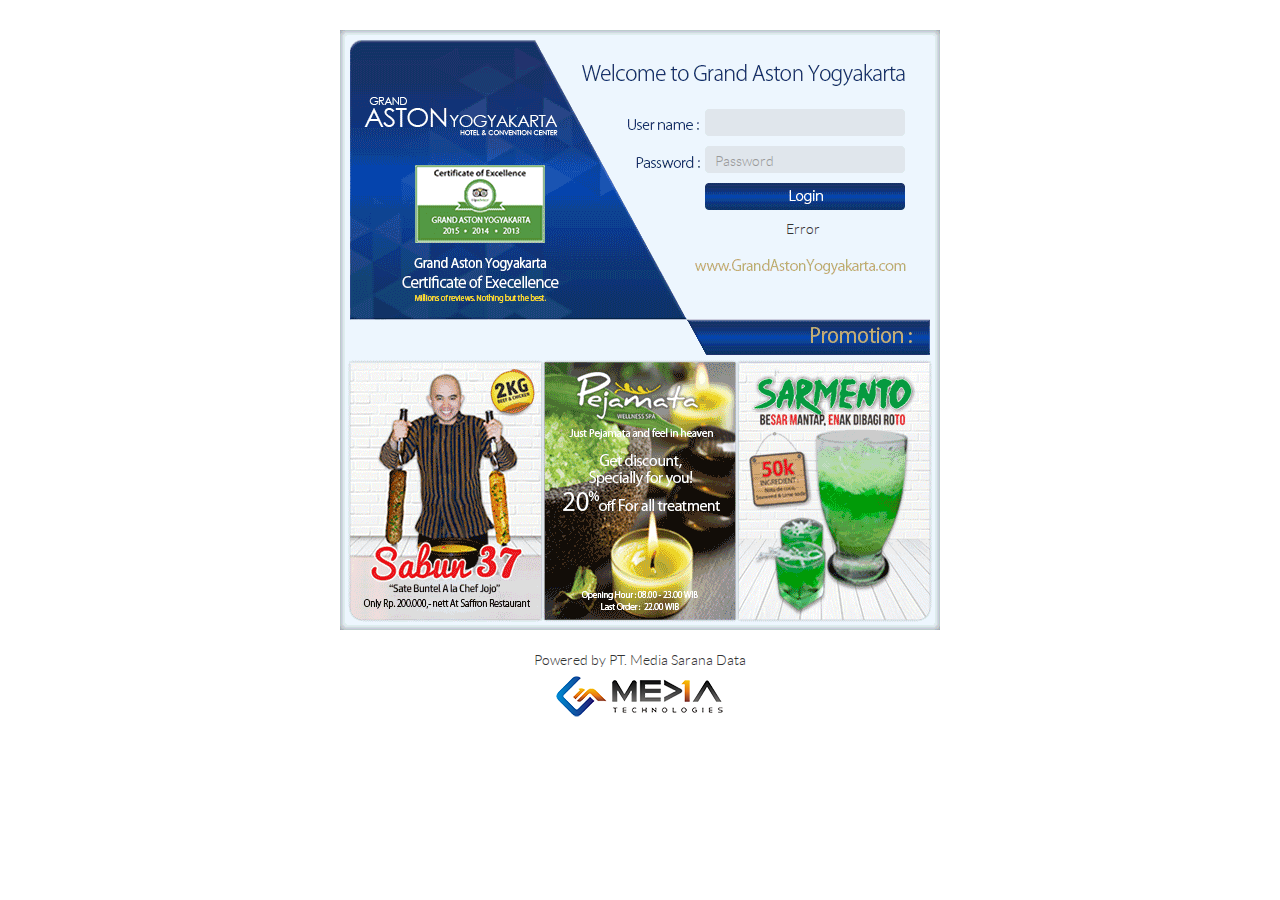
<file: index.html>
<!DOCTYPE html>
<html lang="en">
    <head>
        <meta charset="utf-8">
        <title>Grand Aston</title>
        <meta name="viewport" content="width=device-width, initial-scale=1.0">
        <link href="aset/bootstrap/css/bootstrap.css" rel="stylesheet">
        <link href="aset/style/style.css" rel="stylesheet">
    </head>
    <body>
    <div class="container">
        <div id="form_div">
            <form class="form-vertical login" name="login" id="login" action="" method="post">

                <input type="hidden" name="dst" value="$(link-orig)" />
                <input type="hidden" name="popup" value="true" />

                <div class="form-group">
                    <input placeholder="Username" onfocus="this.placeholder=''" onblur="this.placeholder='Username'" type="text" id="username" name="username" class="form-control custom_input" value="">
                </div>

                <div class="form-group">
                    <input placeholder="Password" onfocus="this.placeholder=''" onblur="this.placeholder='Password'" type="password" id="password" name="password " class="form-control custom_input">
                </div>

                <input id="login_button" type="image" src="aset/images/login_button.png" alt="Submit" width="219" height="33">

                <p class="error">Error</p>
            </form>
        </div>

        <div class="d" id="footer_area">
            <p>Powered by <a href="http://www.gmedia.net.id">PT. Media Sarana Data</a></p>
        </div>
    </div>

    <script src="aset/jquery/jquery.min.js"></script>
    <script type="text/javascript">
        <!--
            document.login.username.focus();
        //-->
    </script>
  </body>
</html>
</file>
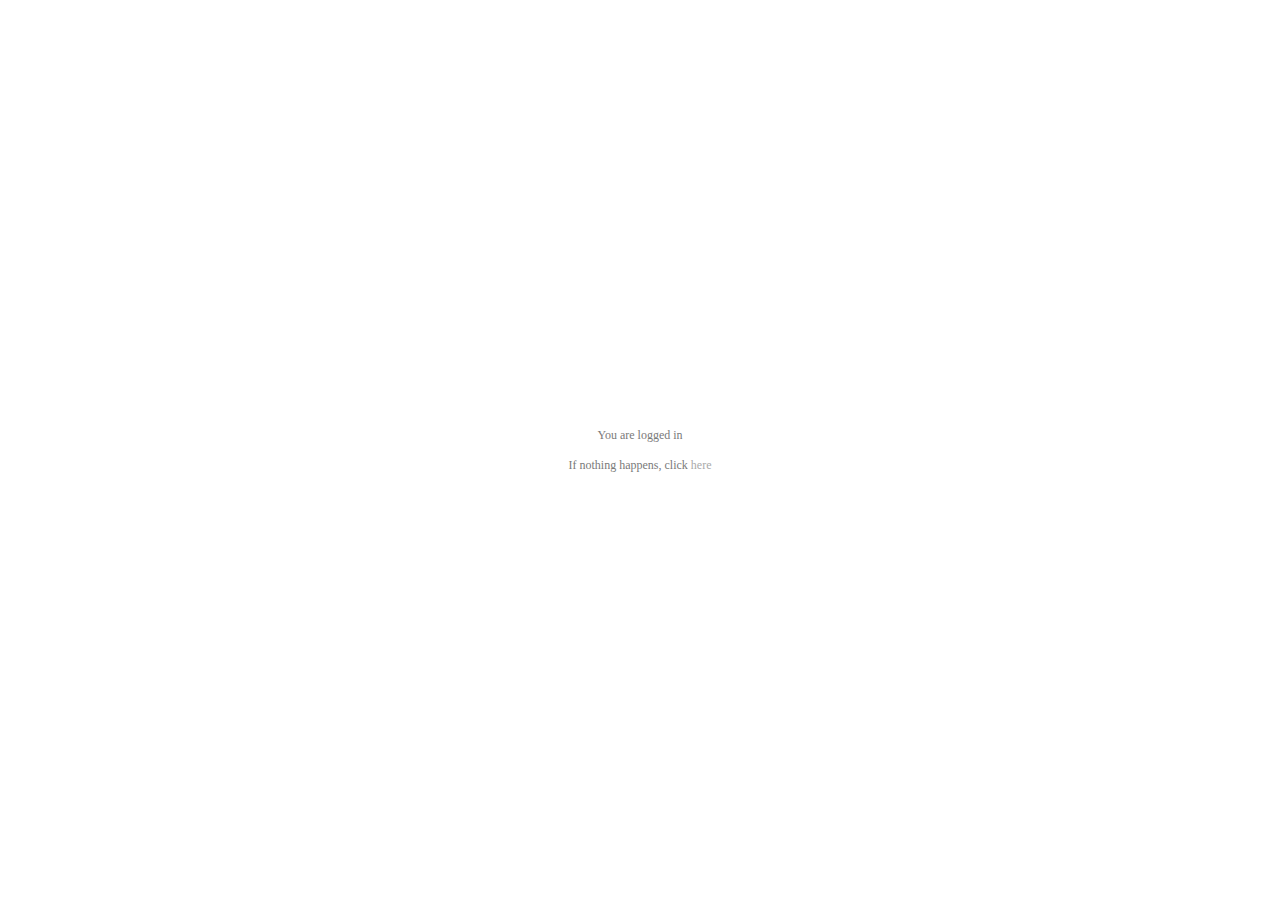
<file: alogin.html>
<html>
<head>
<title>mikrotik hotspot > redirect</title>
<meta http-equiv="refresh" content="2; url=$(link-redirect)">
<meta http-equiv="Content-Type" content="text/html; charset=iso-8859-1">
<meta http-equiv="pragma" content="no-cache">
<meta http-equiv="expires" content="-1">
<style type="text/css">
<!--
textarea,input,select {
	background-color: #FDFBFB;
	border: 1px #BBBBBB solid;
	padding: 2px;
	margin: 1px;
	font-size: 14px;
	color: #808080;
}

body{ color: #737373; font-size: 12px; font-family: verdana; }

a, a:link, a:visited, a:active { color: #AAAAAA; text-decoration: none; font-size: 12px; }
a:hover { border-bottom: 1px dotted #c1c1c1; color: #AAAAAA; }
img {border: none;}
td { font-size: 12px; color: #7A7A7A; }

-->
</style>
<script language="JavaScript">
<!--
    function startClock() {
        $(if popup == 'true')
        open('$(link-status)', 'hotspot_status', 'toolbar=0,location=0,directories=0,status=0,menubars=0,resizable=1,width=290,height=200');
	$(endif)
	location.href = '$(link-redirect)';
    }
//-->
</script>
</head>
<body onLoad="startClock()">
<table width="100%" height="100%">
<tr>
	<td align="center" valign="middle">
	You are logged in
	<br><br>
	If nothing happens, click <a href="$(link-redirect)">here</a></td>
</tr>
</table>
</body>
</html>
</file>
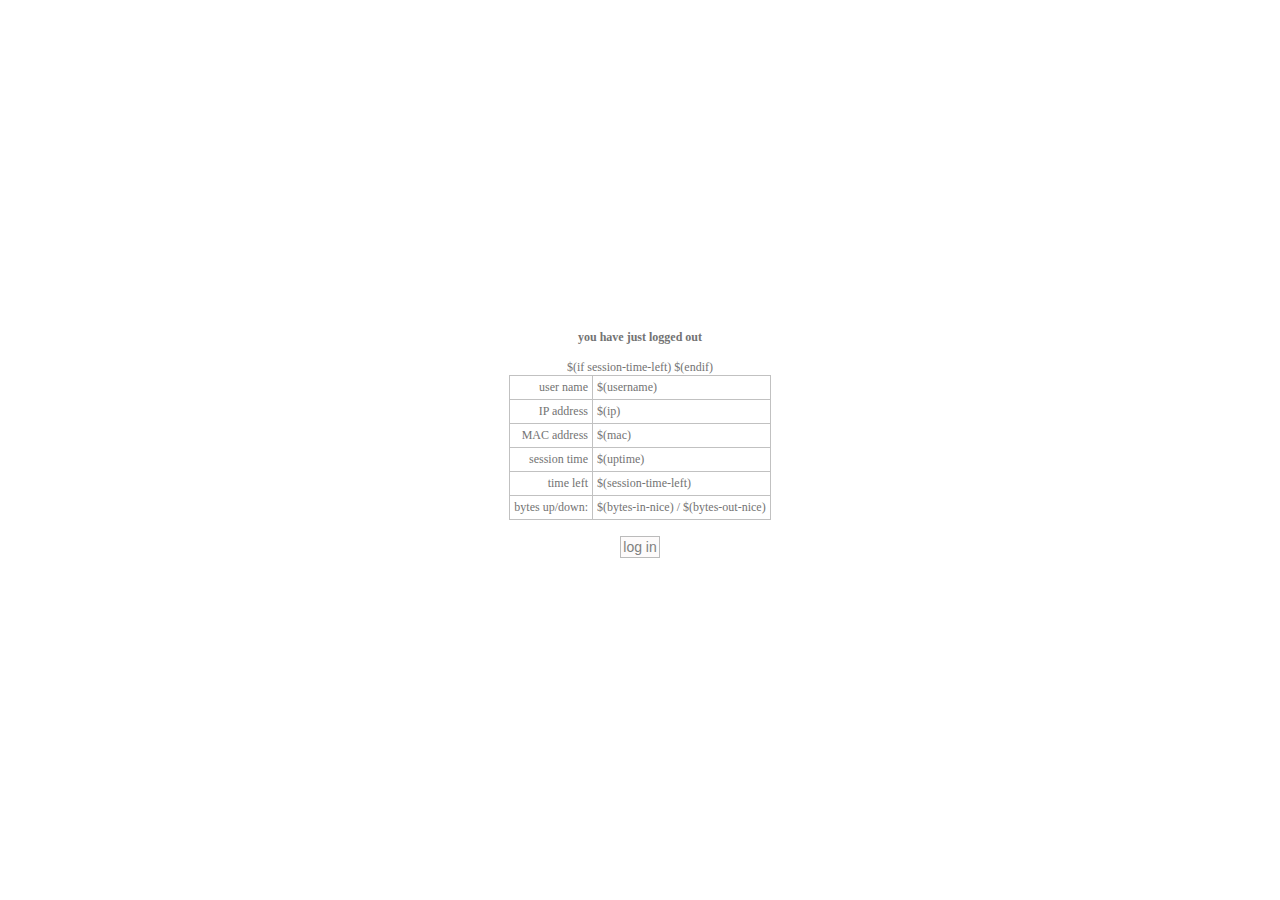
<file: logout.html>
<html>
<head>
<title>logout</title>
<meta http-equiv="Content-Type" content="text/html; charset=iso-8859-1">
<meta http-equiv="pragma" content="no-cache">
<meta http-equiv="expires" content="-1">
<style type="text/css">
<!--
textarea,input,select {
	background-color: #FDFBFB;
	border: 1px #BBBBBB solid;
	padding: 2px;
	margin: 1px;
	font-size: 14px;
	color: #808080;
}

.tabula{
 
border-width: 1px; 
border-collapse: collapse; 
border-color: #c1c1c1; 
background-color: transparent;
font-family: verdana;
font-size: 11px;
}

body{ color: #737373; font-size: 12px; font-family: verdana; }

a, a:link, a:visited, a:active { color: #AAAAAA; text-decoration: none; font-size: 12px; }
a:hover { border-bottom: 1px dotted #c1c1c1; color: #AAAAAA; }
img {border: none;}
td { font-size: 12px; padding: 4px;}

-->
</style>
</head>

<body>
<script language="JavaScript">
<!--
    function openLogin() {
	if (window.name != 'hotspot_logout') return true;
	open('$(link-login)', '_blank', '');
	window.close();
	return false;
    }
//-->
</script>

<table width="100%" height="100%">

<tr>
<td align="center" valign="middle">
<b>you have just logged out</b> <br><br>
<table class="tabula" border="1">  
<tr><td align="right">user name</td><td>$(username)</td></tr>
<tr><td align="right">IP address</td><td>$(ip)</td></tr>
<tr><td align="right">MAC address</td><td>$(mac)</td></tr>
<tr><td align="right">session time</td><td>$(uptime)</td></tr>
$(if session-time-left)
<tr><td align="right">time left</td><td>$(session-time-left)</td></tr>
$(endif)
<tr><td align="right">bytes up/down:</td><td>$(bytes-in-nice) / $(bytes-out-nice)</td></tr>
</table>
<br>
<form action="$(link-login)" name="login" onSubmit="return openLogin()">
<input type="submit" value="log in">
</form>
</td>
</table>
</body>
</html>
</file>
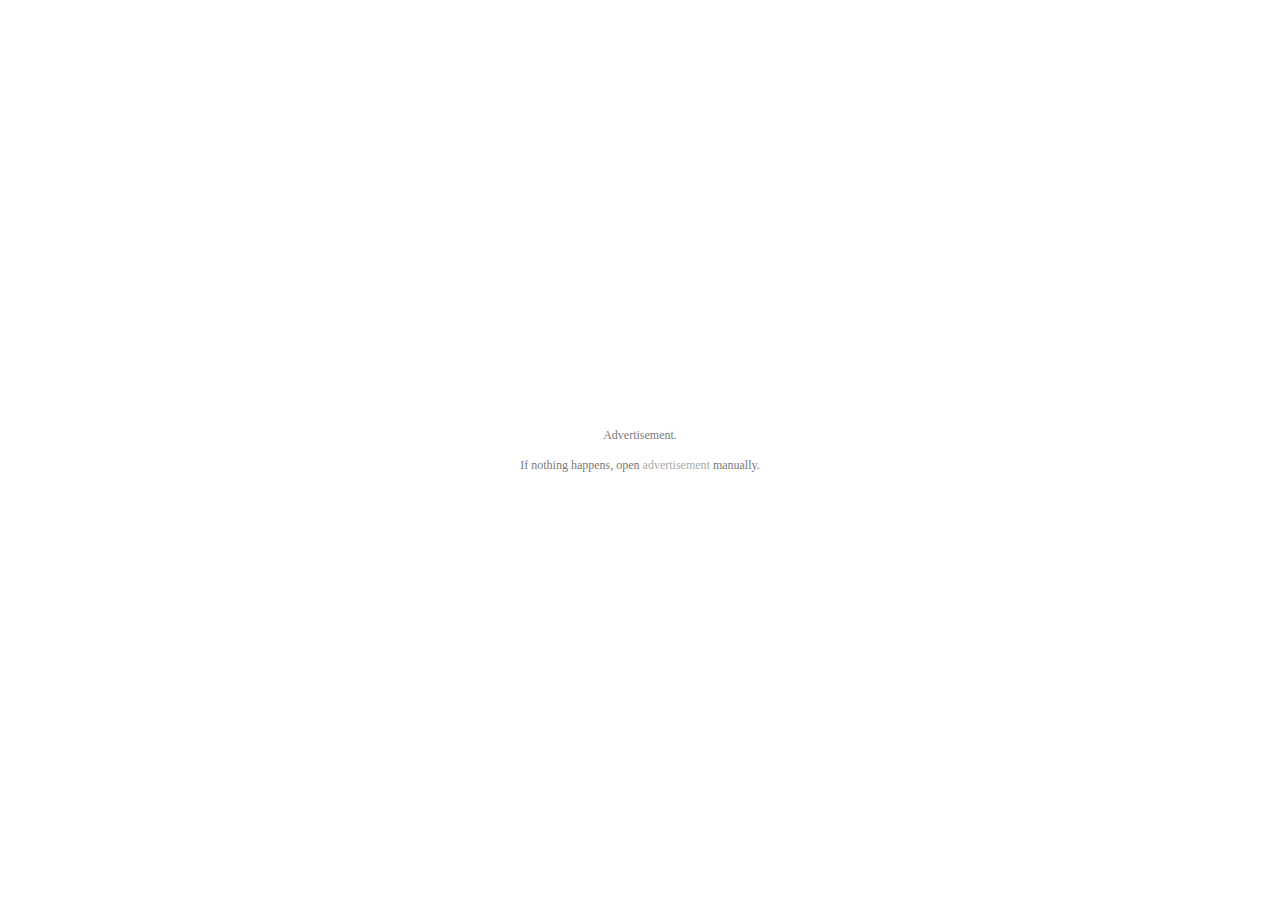
<file: radvert.html>
<html>
<head>
<title>mikrotik hotspot > advertisement</title>
<meta http-equiv="refresh" content="2; url=$(link-orig)">
<meta http-equiv="Content-Type" content="text/html; charset=iso-8859-1">
<meta http-equiv="pragma" content="no-cache">
<meta http-equiv="expires" content="-1">
<style type="text/css">
<!--
textarea,input,select {
	background-color: #FDFBFB;
	border: 1px #BBBBBB solid;
	padding: 2px;
	margin: 1px;
	font-size: 14px;
	color: #808080;
}

body{ color: #737373; font-size: 12px; font-family: verdana; }

a, a:link, a:visited, a:active { color: #AAAAAA; text-decoration: none; font-size: 12px; }
a:hover { border-bottom: 1px dotted #c1c1c1; color: #AAAAAA; }
img {border: none;}
td { font-size: 12px; color: #7A7A7A; }

-->
</style>
<script language="JavaScript">
<!--
    var popup = '';
    function openOrig() {
	if (window.focus) popup.focus();
	location.href = '$(link-orig)';
    }
    function openAd() {
	location.href = '$(link-redirect)';
    }
    function openAdvert() {
	if (window.name != 'hotspot_advert') {
		popup = open('$(link-redirect)', 'hotspot_advert', '');
		setTimeout("openOrig()", 1000);
		return;
	}
	setTimeout("openAd()", 1000);
    }
//-->
</script>
</head>
<body onLoad="openAdvert()">
<table width="100%" height="100%">
<tr>
	<td align="center" valign="middle">
	Advertisement.
	<br><br>
	If nothing happens, open
	<a href="$(link-redirect)" target="hotspot_advert">advertisement</a>
	manually.
	</td>
</tr>
</table>
</body>
</html>
</file>
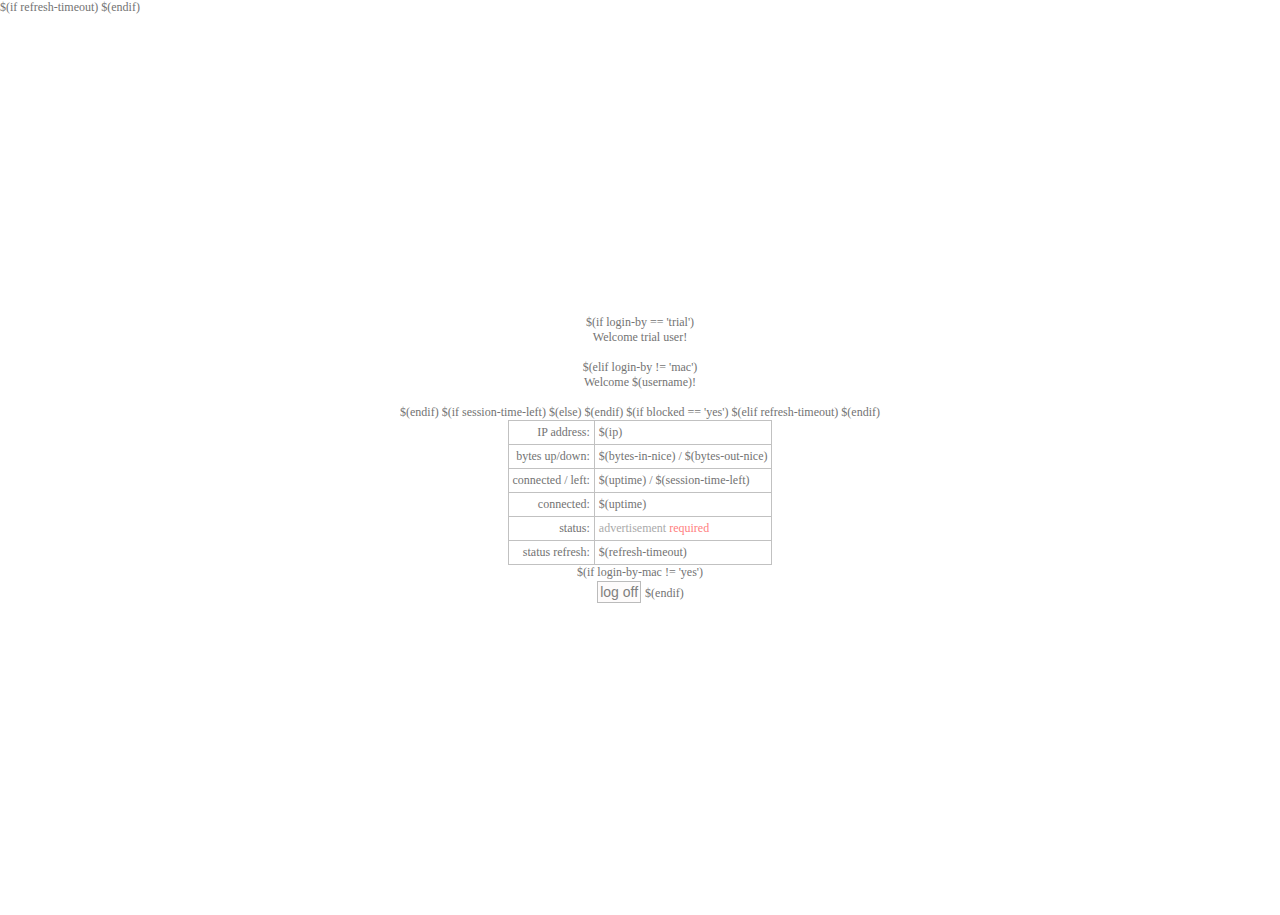
<file: status.html>
<html>
<head>
<title>mikrotik hotspot > status</title>
$(if refresh-timeout)
<meta http-equiv="refresh" content="$(refresh-timeout-secs)">
$(endif)
<meta http-equiv="Content-Type" content="text/html; charset=iso-8859-1">
<meta http-equiv="pragma" content="no-cache">
<meta http-equiv="expires" content="-1">
<style type="text/css">
<!--
textarea,input,select {
	background-color: #FDFBFB;
	border: 1px #BBBBBB solid;
	padding: 2px;
	margin: 1px;
	font-size: 14px;
	color: #808080;
}

.tabula{
 
border-width: 1px; 
border-collapse: collapse; 
border-color: #c1c1c1; 
background-color: transparent;
font-family: verdana;
font-size: 11px;
}

body{ color: #737373; font-size: 12px; font-family: verdana; }

a, a:link, a:visited, a:active { color: #AAAAAA; text-decoration: none; font-size: 12px; }
a:hover { border-bottom: 1px dotted #c1c1c1; color: #AAAAAA; }
img {border: none;}
td { font-size: 12px; padding: 4px;}

-->
</style>
<script language="JavaScript">
<!--
$(if advert-pending == 'yes')
    var popup = '';
    function focusAdvert() {
	if (window.focus) popup.focus();
    }
    function openAdvert() {
	popup = open('$(link-advert)', 'hotspot_advert', '');
	setTimeout("focusAdvert()", 1000);
    }
$(endif)
    function openLogout() {
	if (window.name != 'hotspot_status') return true;
        open('$(link-logout)', 'hotspot_logout', 'toolbar=0,location=0,directories=0,status=0,menubars=0,resizable=1,width=280,height=250');
	window.close();
	return false;
    }
//-->
</script>
</head>
<body bottommargin="0" topmargin="0" leftmargin="0" rightmargin="0"
$(if advert-pending == 'yes')
	onLoad="openAdvert()"
$(endif)
>
<table width="100%" height="100%">

<tr>
<td align="center" valign="middle">
<form action="$(link-logout)" name="logout" onSubmit="return openLogout()">
<table border="1" class="tabula">
$(if login-by == 'trial')
	<br><div style="text-align: center;">Welcome trial user!</div><br>
$(elif login-by != 'mac')
	<br><div style="text-align: center;">Welcome $(username)!</div><br>
$(endif)
	<tr><td align="right">IP address:</td><td>$(ip)</td></tr>
	<tr><td align="right">bytes up/down:</td><td>$(bytes-in-nice) / $(bytes-out-nice)</td></tr>
$(if session-time-left)
	<tr><td align="right">connected / left:</td><td>$(uptime) / $(session-time-left)</td></tr>
$(else)
	<tr><td align="right">connected:</td><td>$(uptime)</td></tr>
$(endif)
$(if blocked == 'yes')
	<tr><td align="right">status:</td><td><div style="color: #FF8080">
<a href="$(link-advert)" target="hotspot_advert">advertisement</a> required</div></td>
$(elif refresh-timeout)
	<tr><td align="right">status refresh:</td><td>$(refresh-timeout)</td>
$(endif)

</table>
$(if login-by-mac != 'yes')
<br>
<input type="submit" value="log off">
$(endif)
</form>
</td>
</table>
</body>
</html>
</file>
<file: aset/style/style.css>
@font-face {
    font-family: 'latolight';
    src: url('../font/lato-light-webfont.eot');
    src: url('../font/lato-light-webfont.eot?#iefix') format('embedded-opentype'),
         url('../font/lato-light-webfont.woff2') format('woff2'),
         url('../font/lato-light-webfont.woff') format('woff'),
         url('../font/lato-light-webfont.ttf') format('truetype'),
         url('../font/lato-light-webfont.svg#latolight') format('svg');
    font-weight: normal;
    font-style: normal;

}

body {
    /*background-image: url('../images/background.jpg') ;
			background-position: center center;
			background-repeat:  no-repeat;
			background-attachment: fixed;
			background-size:  cover;
			background-color: #999;*/
    font-family: latolight;
}

h1 {
    text-align: center;
    color: #fff;
    font-size: 60px;
    font-weight: bold;
}

/* Custom, iPhone Retina */
@media only screen and (min-width : 320px){
    .container {
    }


    .form-control{
        background: #fff !important;
        /*border:0px solid #000 !important;*/
        box-shadow: none !important;
        margin-bottom: 30px;
    }
}

/* Extra Small Devices, Phones */
@media only screen and (min-width : 480px){
    .container {
    }


    .form-control{
        background: #fff !important;
        /*border:0px solid #000 !important;*/
        box-shadow: none !important;
        margin-bottom: 30px;
    }
}

/* Small Devices, Tablets */
@media only screen and (min-width : 768px){
    .container {
    }


    .form-control{
        background: #fff !important;
        /*border:0px solid #000 !important;*/
        box-shadow: none !important;
        margin-bottom: 30px;
    }
}

/* Medium Devices, Desktops */
@media only screen and (min-width : 992px){
    .container {
    }


    .form-control{
        background: #fff !important;
        /*border:0px solid #000 !important;*/
        box-shadow: none !important;
        margin-bottom: 30px;
    }
}

/* Large Devices, Wide Screens */
@media only screen and (min-width : 1200px){
    .container {

    }



    .form-control{
        background: #fff !important;
        /*border:0px solid #000 !important;*/
        box-shadow: none !important;
        margin-bottom: 30px;
    }
}


#form_div {
    margin-top: 30px;
    padding: 80px 37px;
    background: url('../images/bg.gif');
    height: 600px;
}

.container {
    width: 600px;
    height: 600px;

    background-repeat: no-repeat;
    background-position: 50% 10px;
    padding:0 !important;
    text-align: center;
    margin: auto;
    /*position: absolute;*/
    top: 0;
    left: 0;
    bottom: 0;
    right: 0;
    /*border:1px solid #ccc;*/
}

#login {
    /*background: #000;*/
    width: 200px;
    float: right;
}

input[type="text"], input[type="password"] {
    border-radius: 0 !important;
    border: none;
    background: transparent !important;
    height: 25px;
    margin-bottom: -2px !important;
}

#login_button {
    margin-top: -5px;
    margin-left: -6px;
}

.btn-login {
    background: #ffffff !important;
    border: 1px solid #ffffff !important;
    border-radius: 0 !important;
    color:#000000;
    font-weight: 700;
}

.btn-login:hover {color: #000000}

.error {
    /*margin-top: 5px;*/
    /*color: #fff;*/
}

#footer_area {
    margin-top: 20px;
    text-align: center;
    height: 100px;
    background:url('../images/gmedia_logo.png');
    background-repeat: no-repeat;
    background-position:50% 25px;
}

#footer_area * {
    color: #333;
    font-weight: normal;
    /*text-shadow: 1px 1px rgba(0, 0, 0, 0.7);*/
}

#footer_area a:hover {
    color: #606060;
    text-decoration: none;
}

#logo_div {
    margin: 10px 0 50px 0;
}
</file>
